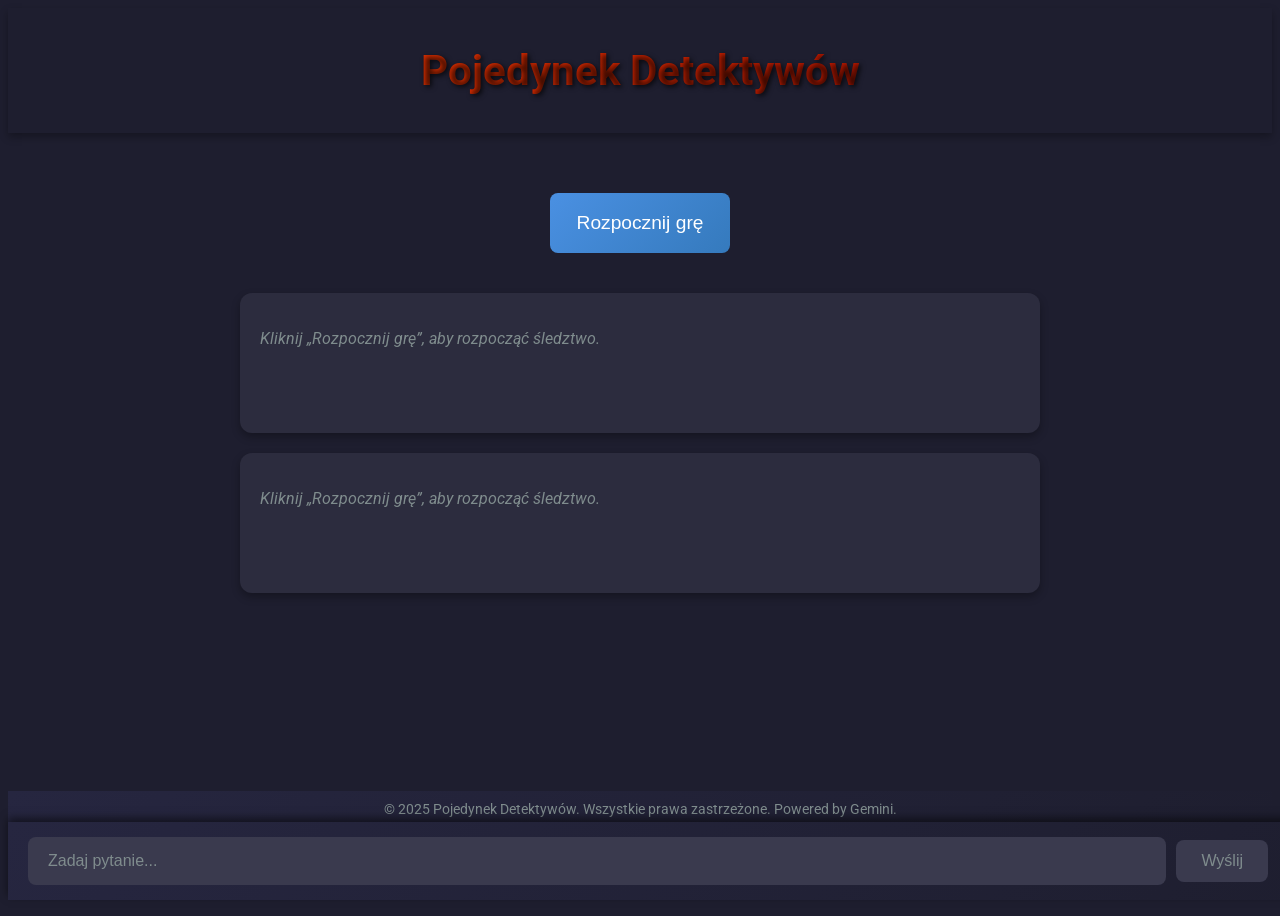
<file: index.html>
<!DOCTYPE html>
<html lang="pl">

<head>
    <meta charset="UTF-8">
    <meta name="viewport" content="width=device-width, initial-scale=1.0">
    <title>Pojedynek Detektywów</title>
    <link rel="stylesheet" href="style.css">
    <link href="https://fonts.googleapis.com/css2?family=Roboto:wght@400;700&display=swap" rel="stylesheet">
</head>

<body>
    <header class="header">
        <h1 id="storyTitle">Pojedynek Detektywów</h1>
    </header>

    <main class="main">
        <!-- Przycisk Start -->
        <button id="startButton" class="start-button" onclick="initializeGame()">
            <div id="startGameText">Rozpocznij grę</div>
            <div id="loadingSpinner" class="loading-spinner" style="display: none; margin-top: -9px;"></div>
        </button>

        <!-- Sekcja opisu -->
        <section class="dialogue-section">
            <div id="descriptionBox" class="dialogue-box">
                <p class="default-message">Kliknij „Rozpocznij grę”, aby rozpocząć śledztwo.</p>
            </div>
        </section>
        
        <!-- Sekcja dialogów -->
        <section class="dialogue-section">
            <div id="dialogueBox" class="dialogue-box">
                <p class="default-message">Kliknij „Rozpocznij grę”, aby rozpocząć śledztwo.</p>
            </div>
        </section>

        <!-- Sekcja postaci -->
        <section class="characters-section">
            <!-- <h2 class="characters-title">Postacie</h2> -->
            <div class="characters"></div>
        </section>

        <!-- Niewidoczny kontener na rozwiązanie -->
        <div id="hiddenSolution" style="display: none;"></div>

        <!-- Sekcja mapy dworku
        <section class="map-section">
            <h2 class="map-title">Mapa dworku</h2>
            <div class="map-grid">
                <div class="map-location" id="kitchen" onclick="exploreLocation('kitchen')">Kuchnia</div>
                <div class="map-location" id="livingRoom" onclick="exploreLocation('livingRoom')">Salon</div>
                <div class="map-location" id="study" onclick="exploreLocation('study')">Gabinet</div>
                <div class="map-location" id="garden" onclick="exploreLocation('garden')">Ogród</div>
                <div class="map-location" id="attic" onclick="exploreLocation('attic')">Strych</div>
                <div class="map-location disabled" id="basement">Piwnica (Zablokowane)</div>
            </div>
        </section> -->
    </main>

    <div class="interaction">
        <input type="text" id="playerInput" placeholder="Zadaj pytanie..." disabled>
        <button id="sendButton" onclick="sendMessage()" disabled>Wyślij</button>
    </div>

    <footer class="footer">
        &copy; 2025 Pojedynek Detektywów. Wszystkie prawa zastrzeżone. Powered by Gemini.
    </footer>

    <script src="script.js"></script>
</body>

</html>
</file>
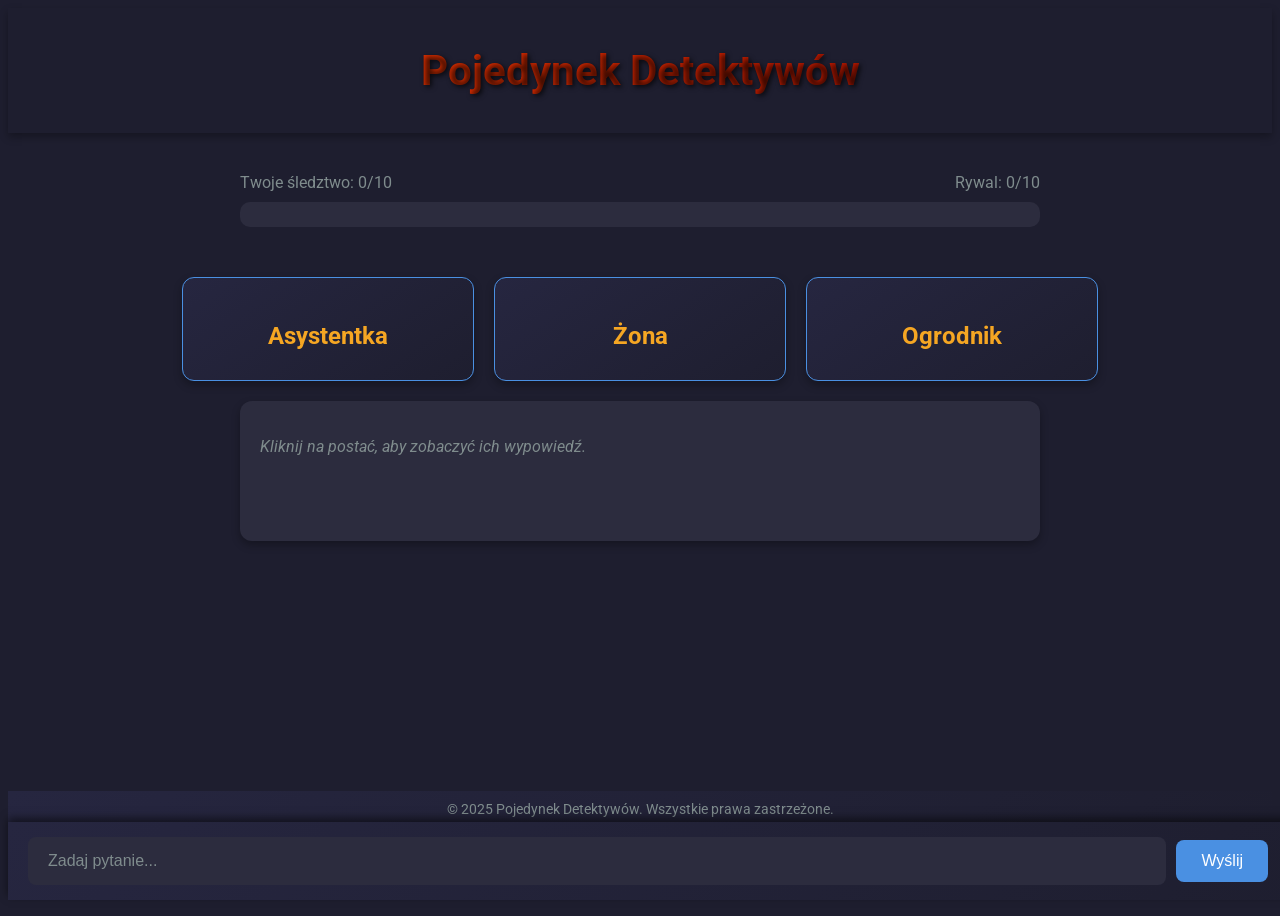
<file: gra.html>
<!DOCTYPE html>
<html lang="pl">
<head>
    <meta charset="UTF-8">
    <meta name="viewport" content="width=device-width, initial-scale=1.0">
    <meta name="description" content="Pojedynek Detektywów - Gra detektywistyczna online">
    <title>Pojedynek Detektywów</title>
    <link rel="stylesheet" href="style.css">
    <link href="https://fonts.googleapis.com/css2?family=Roboto:wght@400;700&display=swap" rel="stylesheet">
</head>
<body>
    <header class="header">
        <h1>Pojedynek Detektywów</h1>
    </header>

    <main class="main">
        <section class="progress-section">
            <div class="progress-info">
                <span>Twoje śledztwo: <span id="cluesFound">0</span>/10</span>
                <span>Rywal: <span id="rivalClues">0</span>/10</span>
            </div>
            <div class="progress-bar-container">
                <div class="progress" id="playerProgress"></div>
                <div class="rival-progress" id="rivalProgress"></div>
                <div class="rival-label">Rywal</div>
            </div>
        </section>

        <section class="characters-section">
            <div class="characters">
                <div class="character" onclick="interact('Asystentka', 'Ostatnio widziałam właściciela tutaj w kuchni.')">
                    <h3>Asystentka</h3>
                </div>
                <div class="character" onclick="interact('Żona', 'Byłam w salonie z gośćmi przez całą noc.')">
                    <h3>Żona</h3>
                </div>
                <div class="character" onclick="interact('Ogrodnik', 'Spałem w swojej kwaterze, nie miałem nic wspólnego ze sprawą.')">
                    <h3>Ogrodnik</h3>
                </div>
            </div>
        </section>

        <section class="dialogue-section">
            <div id="dialogueBox" class="dialogue-box">
                <p class="default-message">Kliknij na postać, aby zobaczyć ich wypowiedź.</p>
            </div>
        </section>
    </main>

    <div class="interaction">
        <input type="text" id="playerInput" placeholder="Zadaj pytanie...">
        <button id="sendButton" onclick="sendMessage()">Wyślij</button>
    </div>

    <footer class="footer">
        &copy; 2025 Pojedynek Detektywów. Wszystkie prawa zastrzeżone.
    </footer>

    <script src="script.js"></script>
</body>
</html>
</file>
<file: style.css>
/* Globalne ustawienia */
body {
    font-family: 'Roboto', sans-serif;
    background-color: #1e1e2f;
    color: #f5f5f5;
    display: flex;
    flex-direction: column;
    min-height: 100vh;
    overflow: auto;
}

/* Nagłówek */
.header {
    background: linear-gradient(135deg, #262640, #1e1e2f);
    text-align: center;
    padding: 10px 0;
    font-size: 1.3rem;
    font-weight: 500;
    color: #990000;
    box-shadow: 0 4px 8px rgba(0, 0, 0, 0.3);
    background: linear-gradient(90deg, #FF4500, #8B0000);
    -webkit-background-clip: text;
    -webkit-text-fill-color: transparent;
    text-shadow: 2px 2px 5px rgba(0, 0, 0, 0.7);
    /* color: #FF4500;
    /*background: linear-gradient(90deg, #FF4500, #8B0000);
    -webkit-background-clip: text;
    -webkit-text-fill-color: transparent;
    text-shadow: 2px 2px 5px rgba(0, 0, 0, 0.7);
    animation: breathe 6s infinite linear; */
}

/* Główna zawartość */
.main {
    flex: 1;
    display: flex;
    flex-direction: column;
    align-items: center;
    margin-top: 20px;
    padding: 20px;
    overflow-y: auto;
}

/* Pasek postępu */
.progress-section {
    width: 90%;
    max-width: 800px;
    margin-bottom: 30px;
}

.progress-info {
    display: flex;
    justify-content: space-between;
    font-size: 1rem;
    color: #7f8c8d;
    margin-bottom: 10px;
}

.progress-bar-container {
    width: 100%;
    background: #2c2c3e;
    border-radius: 10px;
    overflow: hidden;
    height: 25px;
    position: relative;
}

.progress {
    height: 100%;
    width: 0%;
    background: linear-gradient(90deg, #4a90e2, #1e90ff);
    transition: width 0.5s;
}

.rival-progress {
    height: 100%;
    width: 0%;
    background: linear-gradient(90deg, #f5a623, #e67e22);
    transition: width 0.5s;
}

/* Postacie */
.characters-section {
    width: 90%;
    max-width: 1200px;
}

.characters {
    display: flex;
    justify-content: center;
    flex-wrap: wrap;
    gap: 20px;
    margin-top: 20px;
}

.character {
    background: linear-gradient(145deg, #262640, #1e1e2f);
    border: 1px solid #4a90e2;
    padding: 20px;
    border-radius: 12px;
    width: 250px;
    text-align: center;
    cursor: pointer;
    transition: transform 0.3s, box-shadow 0.3s;
    box-shadow: 0 4px 8px rgba(0, 0, 0, 0.3);
}

.character:hover {
    transform: translateY(-10px);
    box-shadow: 0 8px 16px rgba(0, 0, 0, 0.5);
    background: linear-gradient(145deg, #4a90e2, #357ABD);
}

.character h3 {
    color: #f5a623;
    margin-bottom: 10px;
    font-size: 1.5rem;
}

/* Sekcja dialogów */
.dialogue-section {
    width: 90%;
    max-width: 800px;
    margin-top: 20px;
}

.dialogue-box {
    background: #2c2c3e;
    border-radius: 12px;
    padding: 20px;
    color: #f5f5f5;
    font-size: 1rem;
    min-height: 100px;
    display: flex;
    flex-direction: column;
    align-items: flex-start;
    justify-content: flex-start;
    box-shadow: 0 4px 8px rgba(0, 0, 0, 0.3);
    overflow-y: auto;
    max-height: 600px;
}

.default-message {
    color: #7f8c8d;
    font-style: italic;
}

/* Mapa dworku */
.map-section {
    width: 90%;
    max-width: 800px;
    margin: 20px auto;
    padding: 20px;
    background: #2c2c3e;
    border-radius: 12px;
    box-shadow: 0 4px 8px rgba(0, 0, 0, 0.3);
    color: #f5f5f5;
    font-size: 1rem;
}

.map-title {
    font-size: 1.5rem;
    color: #f5a623;
    margin-bottom: 10px;
}

.map-grid {
    display: grid;
    grid-template-columns: repeat(3, 1fr);
    gap: 10px;
}

.map-location {
    background: linear-gradient(135deg, #262640, #1e1e2f);
    border: 1px solid #4a90e2;
    padding: 10px;
    border-radius: 8px;
    text-align: center;
    cursor: pointer;
    transition: background 0.3s, transform 0.2s;
}

.map-location:hover {
    background: linear-gradient(135deg, #4a90e2, #357ABD);
    transform: scale(1.05);
}

.map-location.disabled {
    background: #3a3a4e;
    cursor: not-allowed;
    color: #7f8c8d;
}

/* Pasek interakcji */
.interaction {
    position: fixed;
    bottom: 0;
    width: 100%;
    background: linear-gradient(135deg, #262640, #1e1e2f);
    padding: 15px 20px;
    box-shadow: 0 -4px 8px rgba(0, 0, 0, 0.5);
    display: flex;
    align-items: center;
    z-index: 1000;
}

.interaction input {
    flex: 1;
    padding: 15px 20px;
    border: none;
    border-radius: 8px;
    margin-right: 10px;
    font-size: 1rem;
    background-color: #2c2c3e;
    color: #f5f5f5;
    outline: none;
    transition: background-color 0.3s;
}

.interaction input::placeholder {
    color: #7f8c8d;
}

.interaction input:focus {
    background-color: #3a3a4e;
}

.interaction button {
    padding: 12px 25px;
    background-color: #4a90e2;
    border: none;
    border-radius: 8px;
    color: #fff;
    font-size: 1rem;
    cursor: pointer;
    transition: background-color 0.3s, transform 0.2s;
    margin-right: 40px;
}

.interaction button:hover {
    background-color: #357ABD;
    transform: scale(1.05);
}

/* Stopka */
.footer {
    background: linear-gradient(135deg, #262640, #1e1e2f);
    text-align: center;
    margin-bottom: 80px;
    padding: 10px 0;
    font-size: 0.9rem;
    color: #7f8c8d;
}

/* Przycisk Start */
.start-button {
    background: linear-gradient(135deg, #4a90e2, #357ABD);
    color: #fff;
    border: none;
    border-radius: 8px;
    padding: 15px 25px;
    font-size: 1.2rem;
    cursor: pointer;
    transition: background 0.3s, transform 0.2s;
    margin: 20px 0;
    display: block;
    text-align: center;
    height: 60px;
    width: 180px;
}

.start-button:hover {
    background: linear-gradient(135deg, #357ABD, #2a6fa0);
    transform: scale(1.05);
}

.start-button:active {
    transform: scale(0.95);
}

/* Wyłączenie interakcji przed startem gry */
.interaction input:disabled, .interaction button:disabled {
    background-color: #3a3a4e;
    color: #7f8c8d;
    cursor: not-allowed;
}

.loading-spinner {
    width: 40px;
    height: 40px;
    border: 4px solid #f3f3f3;
    border-top: 4px solid #4a90e2;
    border-radius: 50%;
    animation: spin 1s linear infinite;
    margin: 20px auto;
}

@keyframes spin {
    from {
        transform: rotate(0deg);
    }
    to {
        transform: rotate(360deg);
    }
}
</file>
